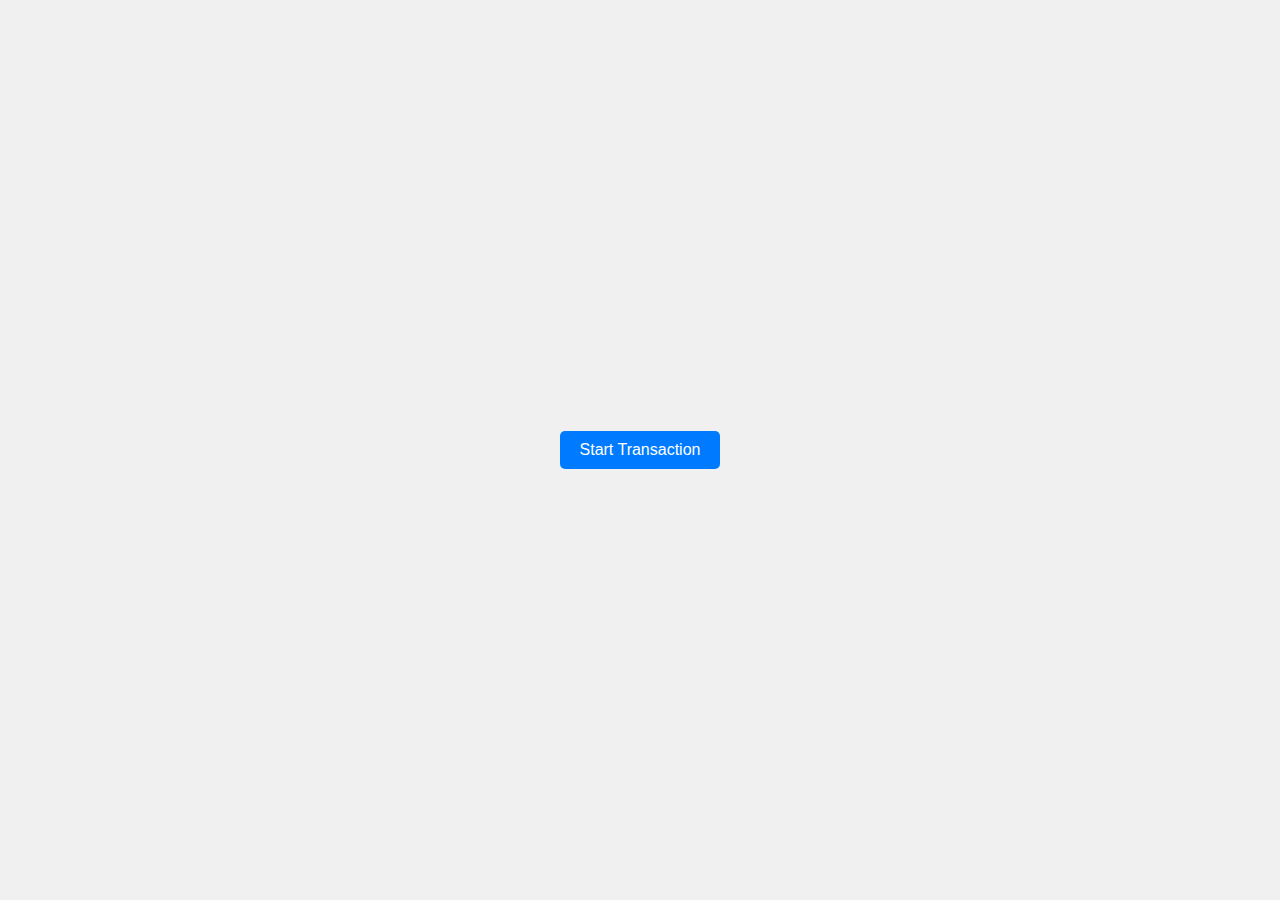
<file: try.html>
<!DOCTYPE html>
<html lang="en">
<head>
  <meta charset="UTF-8">
  <meta name="viewport" content="width=device-width, initial-scale=1.0">
  <title>Transaction Processing</title>
  <link rel="stylesheet" href="try.css">
  <link rel="icon" href="/img/arcticons--coinomi__1_-removebg-preview.png">
</head>
<body>
  <!-- Button to trigger the popup -->
  <button id="processTransactionBtn">Start Transaction</button>

  <!-- Popup Modal -->
  <div id="processingPopup" class="popup">
    <div class="popup-content">
      <div class="spinner"></div>
      <p>Transaction Processing...</p>
      <button class="close-btn" onclick="closePopup()">&#x2716;</button>
    </div>
  </div>

  <script src="try.js"></script>
</body>
</html>
</file>
<file: try.css>
/* Basic Reset */
body {
    margin: 0;
    padding: 0;
    font-family: Arial, sans-serif;
    display: flex;
    justify-content: center;
    align-items: center;
    height: 100vh;
    background-color: #f0f0f0;
  }
  
  button {
    padding: 10px 20px;
    font-size: 16px;
    color: white;
    background-color: #007bff;
    border: none;
    border-radius: 5px;
    cursor: pointer;
    transition: background-color 0.3s ease;
  }
  
  button:hover {
    background-color: #0056b3;
  }
  
  /* Popup Modal */
  .popup {
    display: none; /* Hidden by default */
    position: fixed;
    top: 0;
    left: 0;
    width: 100%;
    height: 100%;
    background-color: rgba(0, 0, 0, 0.5);
    justify-content: center;
    align-items: center;
    z-index: 1000;
  }
  
  .popup-content {
    position: relative;
    width: 300px;
    padding: 20px;
    text-align: center;
    background-color: white;
    border-radius: 10px;
    box-shadow: 0 4px 6px rgba(0, 0, 0, 0.2);
  }
  
  /* Spinner Styles */
  .spinner {
    width: 40px;
    height: 40px;
    margin: 0 auto 15px;
    border: 4px solid #ddd;
    border-top: 4px solid #007bff;
    border-radius: 50%;
    animation: spin 1s linear infinite;
  }
  
  @keyframes spin {
    0% {
      transform: rotate(0deg);
    }
    100% {
      transform: rotate(360deg);
    }
  }
  
  /* Close Button */
  .close-btn {
    position: absolute;
    top: 10px;
    right: 10px;
    background: none;
    border: none;
    font-size: 16px;
    color: #888;
    cursor: pointer;
    transition: color 0.3s ease;
  }
  
  .close-btn:hover {
    color: #333;
  }
</file>
